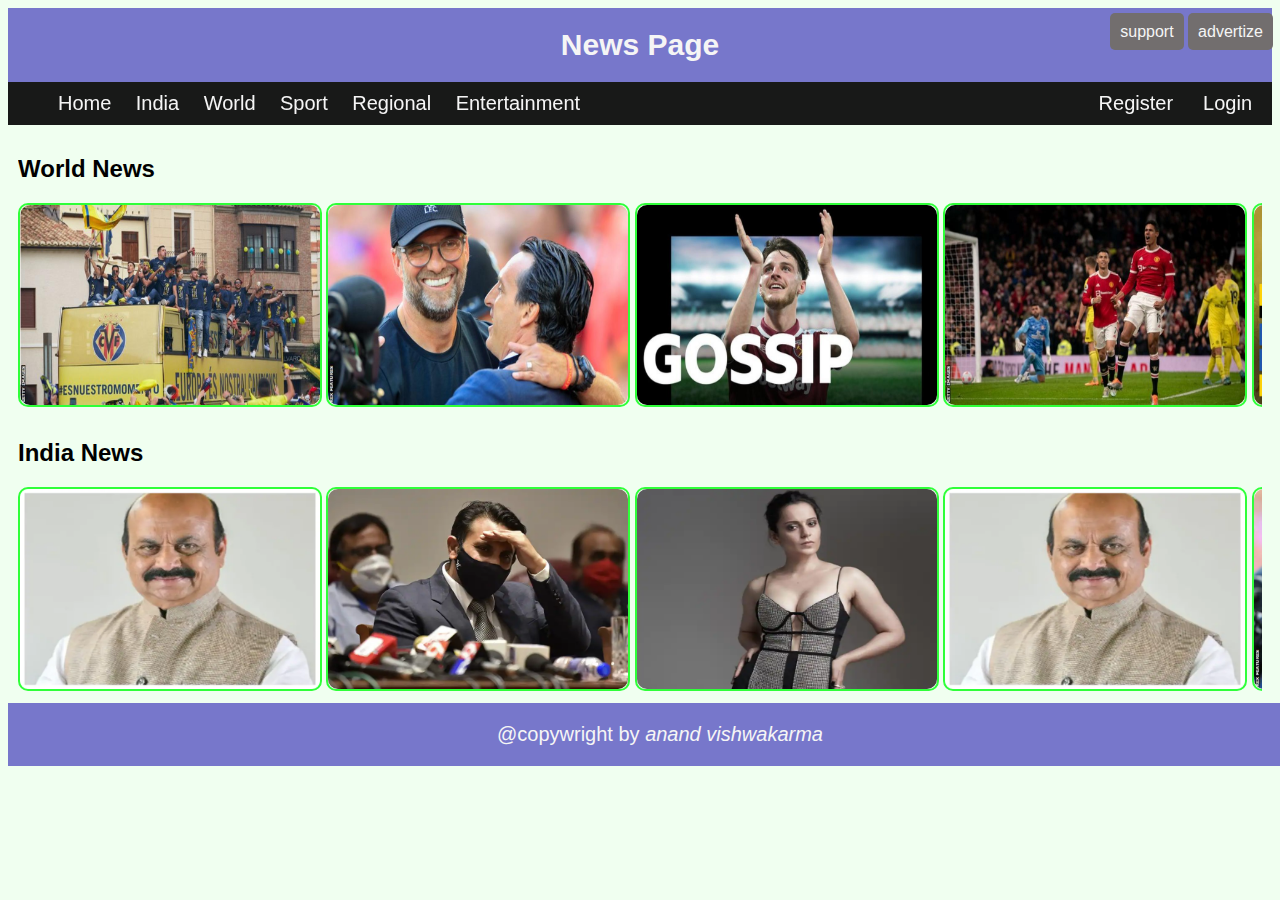
<file: index.html>
<!DOCTYPE html>
<html lang="en">
<head>
    <meta charset="UTF-8">
    <meta name="viewport" content="width=device-width, initial-scale=1.0">
    <title>Document</title>
    <link rel="stylesheet" href="styles/style.css">
</head>
<body>
    <header>News Page</header>
    <div id="support">
        <a href="support.html">support</a>
        <a href="advertize.html">advertize</a>
    </div>

    <section id="navigate">
        <nav>
            <ul class="menu">
                <li><a href="./index.html">Home</a></li>
                <li><a href="#">India</a></li>
                <li><a href="#">World</a></li>
                <li><a href="#">Sport</a></li>
                <li><a href="#">Regional</a></li>
                <li><a href="#">Entertainment</a></li>

                <li><a href="./login.html">Login</a></li>
                <li><a href="./signup.html">Register</a></li>
            </ul>
        </nav>
    </section>

    <section id="main">
        <article id="worldnews">
            <h2>World News</h2>
            <div class="news">
                <a href="newsdetails.html">
                    <img src="images/footballer.jpg" alt="footballer">
                </a>
                <div class="overlay">
                    A very different perception in Spain
                </div>
            </div>


            <div class="news">
                <a href="newsdetails.html">
                    <img src="images/meet.jpg" alt="footballer">
                </a>
                <div class="overlay">
                    Villarreal had one shot at Anfield, compared with 19 for Liverpool. 
                </div>
            </div>

            <div class="news">
                <a href="newsdetails.html">
                    <img src="images/gossip.jpg" alt="footballer">
                </a>
                <div class="overlay">
                    Transfer rumours: Rice, Martinez, Richarlison, Milinkovic-Savic, Lingard, Laimer
                </div>
            </div>

            <div class="news">
                <a href="newsdetails.html">
                    <img src="images/player.jpg" alt="footballer">
                </a>
                <div class="overlay">
                    Raphael Varane: Man Utd defender says 'next season will be better' for club

                </div>
            </div>

            <div class="news">
                <a href="newsdetails.html">
                    <img src="images/run.jpg" alt="footballer">
                </a>
                <div class="overlay">
                    Hendry remains snooker's youngest-ever world champion
                </div>
            </div>

        </article>

        <article id="indianews">
            <h2>India News</h2>
            <div class="news">
                <a href="newsdetails.html">
                    <img src="images/minister.webp" alt="footballer">
                </a>
                <div class="overlay">
                    Karnataka Chief Minister Basavaraj Bommai (Image: Twitter/@BSBommai) ( Image Source : Twitter )

                </div>
            </div>

            <div class="news">
                <a href="newsdetails.html">
                    <img src="images/adarpoonawala.webp" alt="footballer">
                </a>
                <div class="overlay">
                    SII's Covovax Covid Vaccine Now Available For Children In India 
                </div>
            </div>

            <div class="news">
                <a href="newsdetails.html">
                    <img src="images/kangna.webp" alt="footballer">
                </a>
                <div class="overlay">
                    ‘I was banned from the industry’: Kangana Ranaut Reveals The Dark Truth Of Bollywood

                </div>
            </div>

            <div class="news">
                <a href="newsdetails.html">
                    <img src="images/minister.webp" alt="footballer">
                </a>
                <div class="overlay">
                    Karnataka Chief Minister Basavaraj Bommai (Image: Twitter/@BSBommai) ( Image Source : Twitter )
                </div>
            </div>
            
            <div class="news">
                <a href="newsdetails.html">
                    <img src="images/meet.jpg" alt="footballer">
                </a>
                <div class="overlay">
                    Karnataka Chief Minister Basavaraj Bommai (Image: Twitter/@BSBommai) ( Image Source : Twitter )
                </div>
            </div>
        </article>
    </section> 



<footer>@copywright by <em>anand vishwakarma</em></footer>
</body>
</html>
</file>
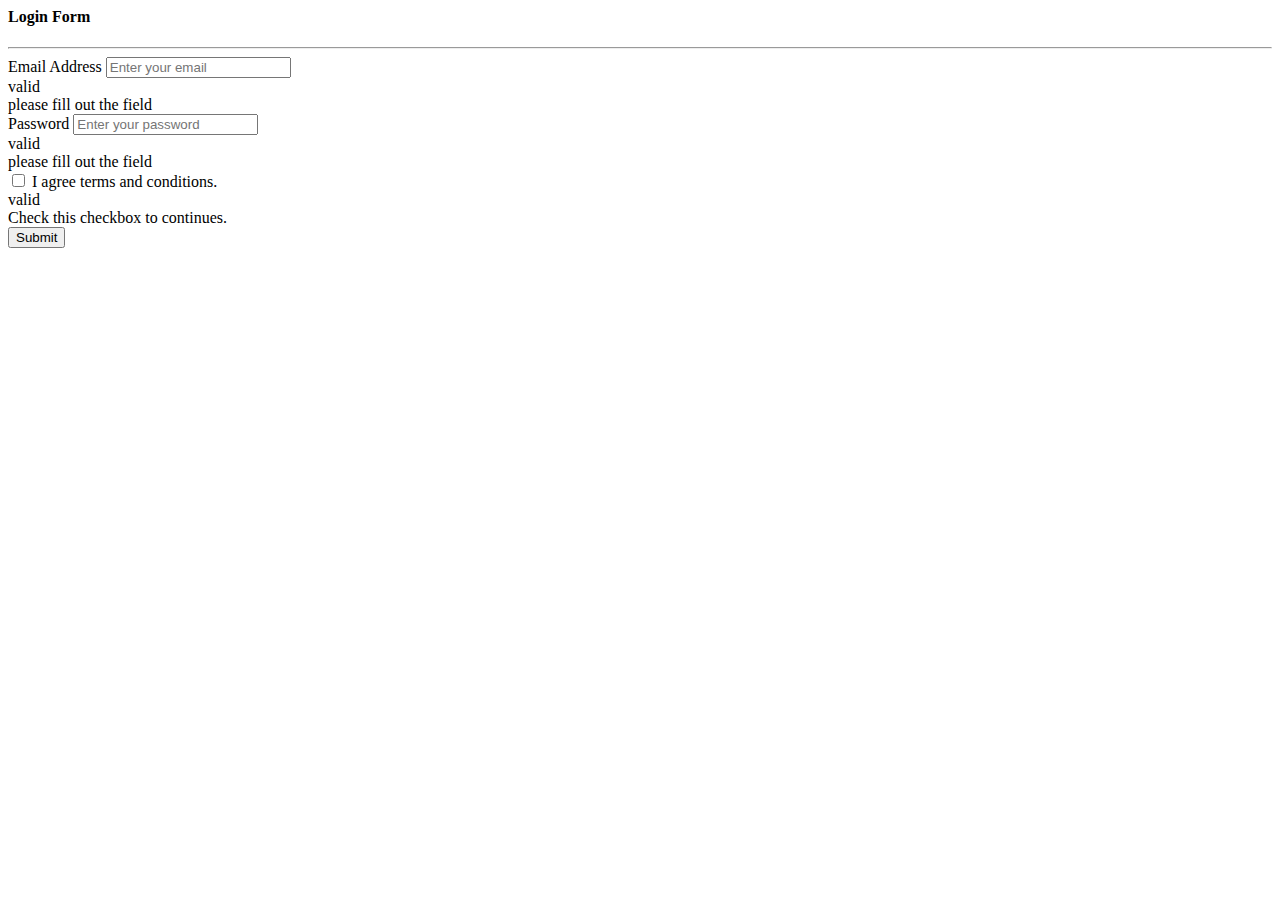
<file: login.html>
<html>
    <head>
        <title>login</title>
        <link href="https://cdn.jsdelivr.net/npm/bootstrap@5.2.0-beta1/dist/css/bootstrap.min.css" rel="stylesheet" integrity="sha384-0evHe/X+R7YkIZDRvuzKMRqM+OrBnVFBL6DOitfPri4tjfHxaWutUpFmBp4vmVor" crossorigin="anonymous">
<script src="https://cdn.jsdelivr.net/npm/bootstrap@5.2.0-beta1/dist/js/bootstrap.bundle.min.js" integrity="sha384-pprn3073KE6tl6bjs2QrFaJGz5/SUsLqktiwsUTF55Jfv3qYSDhgCecCxMW52nD2" crossorigin="anonymous"></script>
    </head>
    <body>
        <div class="container fluid">
            <div class="container">
                <h4>Login Form</h4>
                <hr>
                <form action="./index.html" class="was-validated">
                    <div class="form-group">
                        <label for="email">Email Address</label>
                        <input type="email" class="form-control" id="email" name="username" placeholder="Enter your email" required/>
                        <div class="valid-feedback">valid</div>
                        <div class="invalid-feedback">please fill out the field</div>
                    </div>
                    <div class="form-group">
                        <label for="password">Password</label>
                        <input type="password" class="form-control" id="password" name="password" placeholder="Enter your password" required/>
                        <div class="valid-feedback">valid</div>
                        <div class="invalid-feedback">please fill out the field</div>
                    </div>
                    <div class="form-group form-check">
                        <label for="form-check-label"></label>
                        <input type="checkbox" class="form-check-input" id="email" name="remember" required/>
                        I agree terms and conditions.
                        <div class="valid-feedback">valid</div>
                        <div class="invalid-feedback">Check this checkbox to continues.</div>
                    </div>
                    <button type="submit" class="btn btn-primary">Submit</button>
                </form>
            </div>
        </div>
    </body>
</html>
</file>
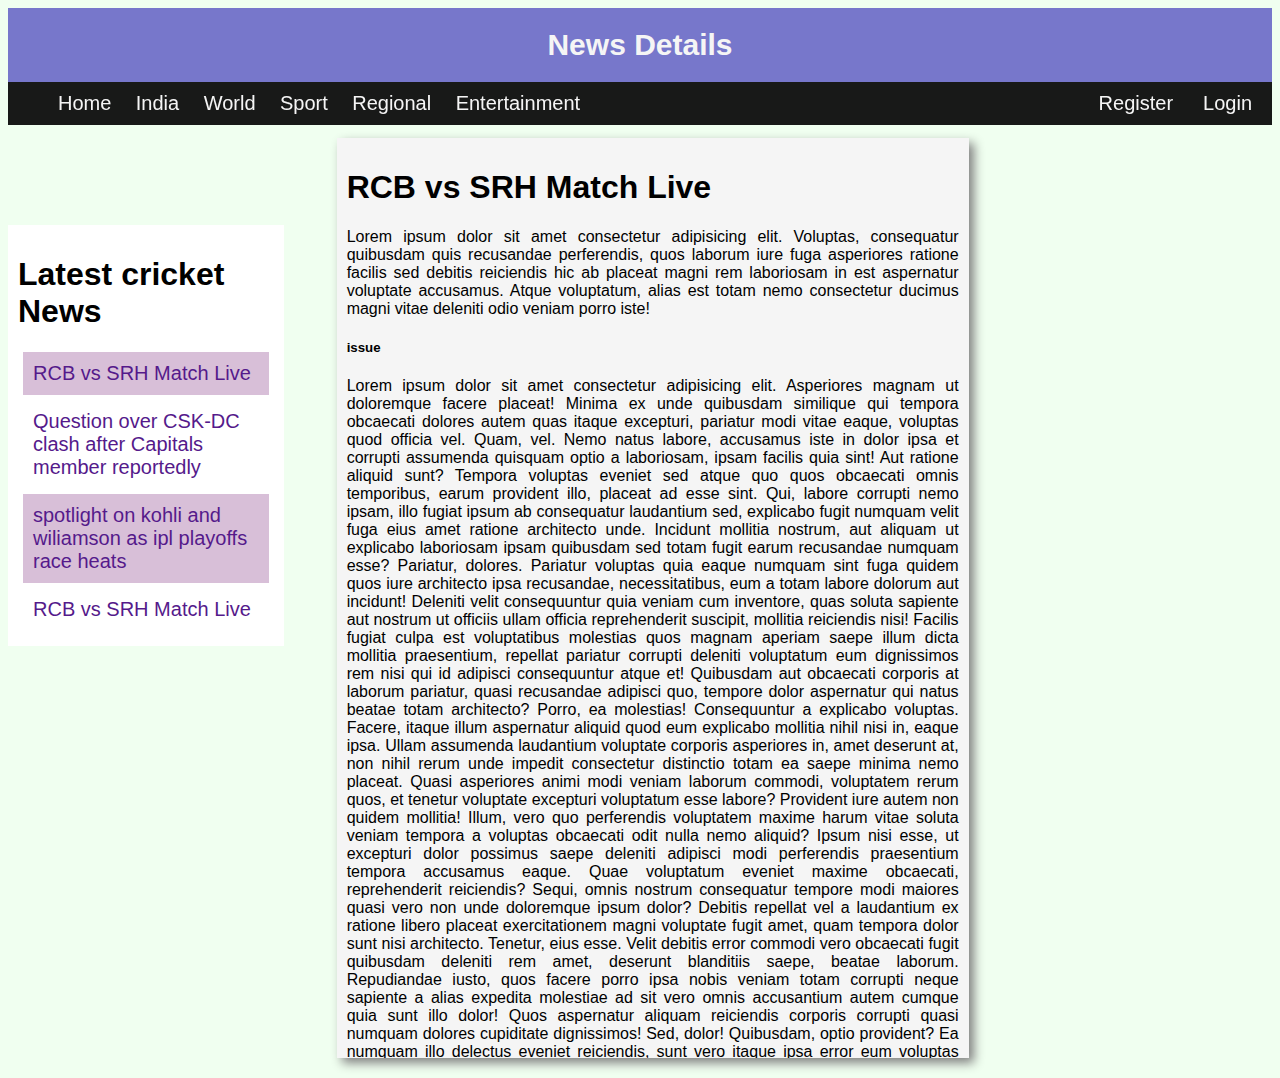
<file: newsdetails.html>
<html>
    <head>
        <title>News Detail</title>
        <link rel="stylesheet" href="./newsdetails.css">
    </head>

    <body>
        <header>News Details</header>
        <section id="navigate">
            <nav>
                <ul class="menu">
                    <li><a href="./index.html">Home</a></li>
                    <li><a href="#">India</a></li>
                    <li><a href="#">World</a></li>
                    <li><a href="#">Sport</a></li>
                    <li><a href="#">Regional</a></li>
                    <li><a href="#">Entertainment</a></li>
    
                    <li><a href="login.html">Login</a></li>
                    <li><a href="./signup.html">Register</a></li>
                </ul>
            </nav>
        </section>

        <section id="side">
            <aside id="related-news">
            <h1>Latest cricket News</h1>
            <div class="cricket-news">
                <a href="">RCB vs SRH Match Live</a>
            </div>

            <div class="cricket-news">
                <a href="">Question over CSK-DC clash after Capitals member reportedly</a>
            </div>

            <div class="cricket-news">
                <a href="">spotlight on kohli and wiliamson as ipl playoffs race heats</a>
            </div>
             
            <div class="cricket-news">
                <a href="">RCB vs SRH Match Live</a>
            </div>
        </aside>
        </section>

        <section id="main">
            <div id="blog">
                <h1>RCB vs SRH Match Live</h1>
                <p>Lorem ipsum dolor sit amet consectetur adipisicing elit. Voluptas, consequatur quibusdam quis recusandae perferendis, quos laborum iure fuga asperiores ratione facilis sed debitis reiciendis hic ab placeat magni rem laboriosam in est aspernatur voluptate accusamus. Atque voluptatum, alias est totam nemo consectetur ducimus magni vitae deleniti odio veniam porro iste!</p>
                <h5>issue</h5>
                <p>Lorem ipsum dolor sit amet consectetur adipisicing elit. Asperiores magnam ut doloremque facere placeat! Minima ex unde quibusdam similique qui tempora obcaecati dolores autem quas itaque excepturi, pariatur modi vitae eaque, voluptas quod officia vel. Quam, vel. Nemo natus labore, accusamus iste in dolor ipsa et corrupti assumenda quisquam optio a laboriosam, ipsam facilis quia sint! Aut ratione aliquid sunt? Tempora voluptas eveniet sed atque quo quos obcaecati omnis temporibus, earum provident illo, placeat ad esse sint. Qui, labore corrupti nemo ipsam, illo fugiat ipsum ab consequatur laudantium sed, explicabo fugit numquam velit fuga eius amet ratione architecto unde. Incidunt mollitia nostrum, aut aliquam ut explicabo laboriosam ipsam quibusdam sed totam fugit earum recusandae numquam esse? Pariatur, dolores. Pariatur voluptas quia eaque numquam sint fuga quidem quos iure architecto ipsa recusandae, necessitatibus, eum a totam labore dolorum aut incidunt! Deleniti velit consequuntur quia veniam cum inventore, quas soluta sapiente aut nostrum ut officiis ullam officia reprehenderit suscipit, mollitia reiciendis nisi! Facilis fugiat culpa est voluptatibus molestias quos magnam aperiam saepe illum dicta mollitia praesentium, repellat pariatur corrupti deleniti voluptatum eum dignissimos rem nisi qui id adipisci consequuntur atque et! Quibusdam aut obcaecati corporis at laborum pariatur, quasi recusandae adipisci quo, tempore dolor aspernatur qui natus beatae totam architecto? Porro, ea molestias! Consequuntur a explicabo voluptas. Facere, itaque illum aspernatur aliquid quod eum explicabo mollitia nihil nisi in, eaque ipsa. Ullam assumenda laudantium voluptate corporis asperiores in, amet deserunt at, non nihil rerum unde impedit consectetur distinctio totam ea saepe minima nemo placeat. Quasi asperiores animi modi veniam laborum commodi, voluptatem rerum quos, et tenetur voluptate excepturi voluptatum esse labore? Provident iure autem non quidem mollitia! Illum, vero quo perferendis voluptatem maxime harum vitae soluta veniam tempora a voluptas obcaecati odit nulla nemo aliquid? Ipsum nisi esse, ut excepturi dolor possimus saepe deleniti adipisci modi perferendis praesentium tempora accusamus eaque. Quae voluptatum eveniet maxime obcaecati, reprehenderit reiciendis? Sequi, omnis nostrum consequatur tempore modi maiores quasi vero non unde doloremque ipsum dolor? Debitis repellat vel a laudantium ex ratione libero placeat exercitationem magni voluptate fugit amet, quam tempora dolor sunt nisi architecto. Tenetur, eius esse. Velit debitis error commodi vero obcaecati fugit quibusdam deleniti rem amet, deserunt blanditiis saepe, beatae laborum. Repudiandae iusto, quos facere porro ipsa nobis veniam totam corrupti neque sapiente a alias expedita molestiae ad sit vero omnis accusantium autem cumque quia sunt illo dolor! Quos aspernatur aliquam reiciendis corporis corrupti quasi numquam dolores cupiditate dignissimos! Sed, dolor! Quibusdam, optio provident? Ea numquam illo delectus eveniet reiciendis, sunt vero itaque ipsa error eum voluptas soluta porro, illum aliquid? Culpa repellat minima ratione veniam quas placeat delectus, odit nam qui adipisci error tempore quis perferendis asperiores nostrum ea cum, rem, deleniti laboriosam quae iste. Obcaecati ex minus id temporibus ad eum quibusdam rem animi accusantium consectetur cum tempora, rerum, magnam modi dicta maxime eveniet sint quia aliquid. Debitis soluta assumenda quibusdam, tempora accusantium doloribus deleniti est animi nesciunt odit laborum recusandae iste molestias praesentium, officia consequuntur ullam aspernatur explicabo minima?</p>
            </div>
        </section>
    </body>
</html>
</file>
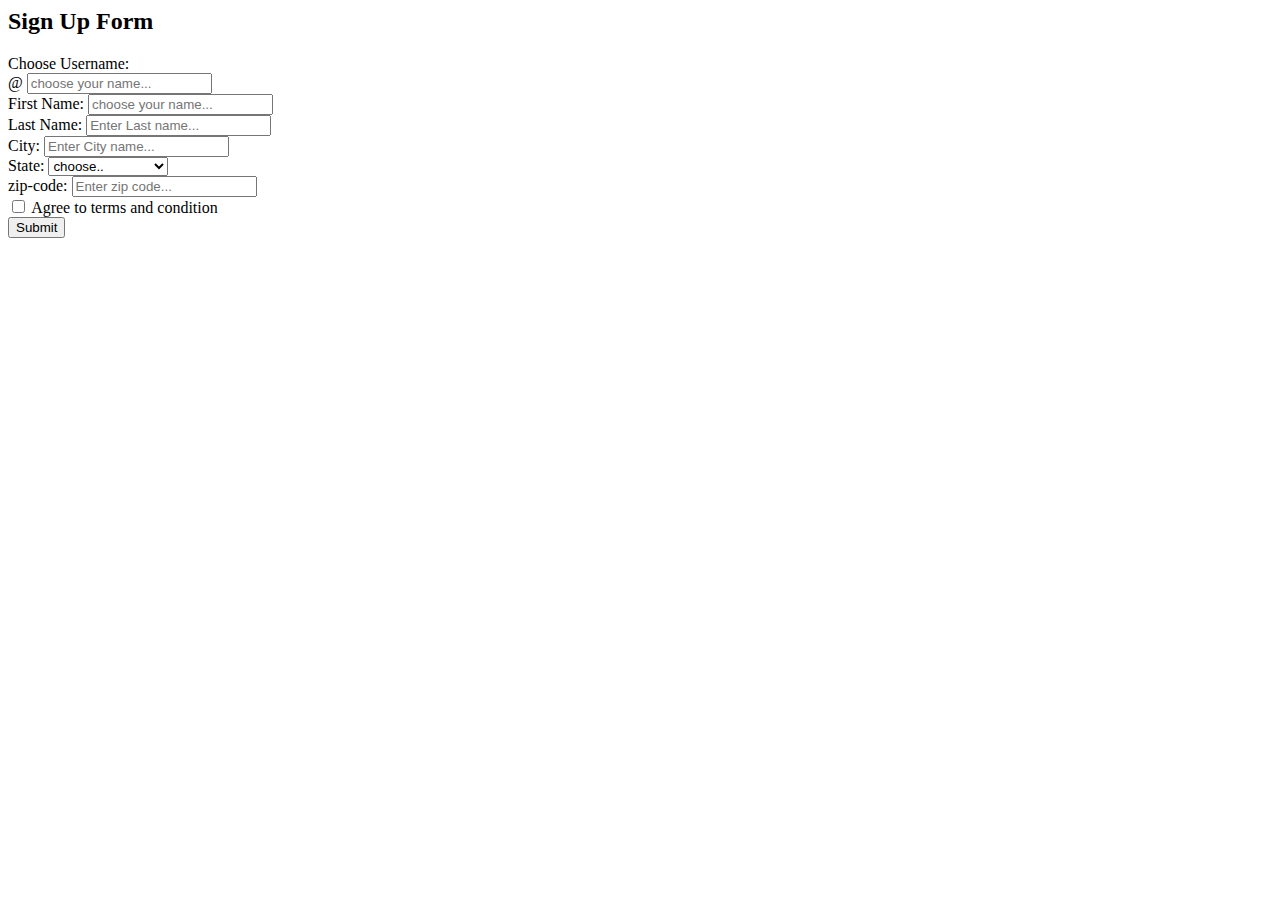
<file: signup.html>
<html>
    <head>
        <title>Sign Up form</title>
        <link href="https://cdn.jsdelivr.net/npm/bootstrap@5.2.0-beta1/dist/css/bootstrap.min.css" rel="stylesheet" integrity="sha384-0evHe/X+R7YkIZDRvuzKMRqM+OrBnVFBL6DOitfPri4tjfHxaWutUpFmBp4vmVor" crossorigin="anonymous">
<script src="https://cdn.jsdelivr.net/npm/bootstrap@5.2.0-beta1/dist/js/bootstrap.bundle.min.js" integrity="sha384-pprn3073KE6tl6bjs2QrFaJGz5/SUsLqktiwsUTF55Jfv3qYSDhgCecCxMW52nD2" crossorigin="anonymous"></script>
    </head>

    <div class="container mt-5">
        <h2>Sign Up Form</h2>
        <form action="login.html" class="row g-3 mt-3 was-validated">
                    <div class="col-md-12">
                        <label for="firstName" class="form-label">Choose Username:</label>
                        <div class="input-group">
                            <span class="input-group-text">@</span>
                            <input type="email" name="email" class="form-control" placeholder="choose your name..." required/>
                        </div>
                    </div>

                    <div class="col-md-6">
                        <label for="firstName" class="form-label">First Name:</label>
                        <input type="text" name="firstName" class="form-control" placeholder="choose your name..." required minlength="5"/>
                    </div>
                
                <div class="col-md-6">
                        <label for="lastName" class="form-label">Last Name:</label>
                        <input type="text" name="lastName" class="form-control" placeholder="Enter Last name..." required/>
                </div>
            
                <div class="col-md-4">
                    <label for="city" class="form-label">City:</label>
                    <input type="text" name="city" class="form-control" placeholder="Enter City name..." required minlength="4"> 
                </di2v>
                <div class="col-md-4">
                    <label for="state" class="form-label">State:</label>
                        <select name="state" id="" class="form-select" required>
                            <option value="" selected disabled>choose..</option>
                            <option value="">Banglore</option>
                            <option value="">Jharkhand</option>
                            <option value="">Bihar</option>
                            <option value="">Jammu-Kashmir</option>
                            <option value="">Punjab</option>
                            <option value="">chhattisgarh</option>
                            <option value="">Delhi</option>
                            <option value="">Other...</option>
                        </select>
                </div>

                <div class="col-md-4">
                    <label for="zip-code" class="form-label">zip-code:</label>
                        <input type="number" name="state" class="form-control" placeholder="Enter zip code..." maxlength="6"> 
                </div>
    
                <div class="col-12">
                    <input type="checkbox" name="terms" class="form-check-input">
                    <label class="form-check-label">Agree to terms and condition</label>
                </div>

                <div class="col-12">
                <button class="btn btn-primary" type="submit">Submit</button>
                </div>
            </div>
           
        </form>
    </div>
</html>
</file>
<file: styles/style.css>
html{
    font-family: sans-serif, 'Segoe UI', Tahoma, Geneva, Verdana ;
}
body{
    background-color: honeydew;
}

header{
    font-weight: bolder;
    color: whitesmoke;
    font-size: 30px;
    text-align: center;
    padding: 20px;
    background-color: rgb(119, 119, 203);
}
footer{
    background-color: rgb(119, 119, 203);
    color: whitesmoke;
    font-size: 20px;
    padding: 20px;
    position: sticky;
    bottom: 0%;
    width: 100%;
    text-align: center;
}

#navigate{
 position: sticky;
 top: 0%;
 z-index: 1;   
}
.menu{
    margin: 0%;
    background-color: rgba(0,0,0,0.9);
}
.menu>li a{
 color: whitesmoke;
 font-size: 20px;
 text-decoration: none;
}
.menu li{
    padding: 10px;
    display: inline-block;
}
.menu li:hover{
    background-color: green;
    border-radius: 5px;
}

.menu li:nth-last-child(1),li:nth-last-child(2){
    float: right;
    margin-right: 10px;
}
#indianews, #worldnews{
    margin: 10px;
    white-space: nowrap;
    overflow-x: scroll;
}
.news{
    position: relative;
    border: 2px solid rgb(47, 255, 57);
    border-radius: 10px;
    width: 300px;
    height: 200px;
    display: inline-block;
}

.news img{
    border-radius: 10px;
    width: 300px;
    height: 200px;
}
.overlay{
    position: absolute;
    bottom: 0%;
    width: 280px;
    max-width: 280px;
    overflow: hidden;
    opacity: 0;
    color: white;
    text-align: center;
    padding: 10px;
    transition: .5s ease-in;
    background-color: rgba(94, 80, 80, 0.3);
}
.news:hover .overlay{
    opacity: 1;
}
#support{
    position: absolute;
    float: right;
    top:2%;
    right: 2px;
    margin: 5px;
}
#support a{
    color: whitesmoke;
    text-decoration: none;
    padding: 10px;
    background-color: rgb(114, 110, 110);
    border-radius: 5px;
}

#support a:hover{
    color: white;
    background-color: black;
}
</file>
<file: newsdetails.css>
html{
    font-family: sans-serif, 'Segoe UI', Tahoma, Geneva, Verdana ;
}
body{
    background-color: honeydew;
}

header{
    font-weight: bolder;
    color: whitesmoke;
    font-size: 30px;
    text-align: center;
    padding: 20px;
    background-color: rgb(119, 119, 203);
}
footer{
    background-color: rgb(119, 119, 203);
    color: whitesmoke;
    font-size: 20px;
    padding: 20px;
    position: sticky;
    bottom: 0%;
    width: 100%;
    text-align: center;
}

#navigate{
 position: sticky;
 top: 0%;
 z-index: 1;   
}
.menu{
    margin: 0%;
    background-color: rgba(0,0,0,0.9);
}
.menu>li a{
 color: whitesmoke;
 font-size: 20px;
 text-decoration: none;
}
.menu li{
    padding: 10px;
    display: inline-block;
}
.menu li:hover{
    background-color: green;
    border-radius: 5px;
}

.menu li:nth-last-child(1),li:nth-last-child(2){
    float: right;
    margin-right: 10px;
}


#side{
    position: absolute;
    top: 25%;
    background-color: white;
    border: steelblue;
    width: 20%;
    padding: 10px;
}
#side a{
    font-size: 20px;
    text-decoration: none;
}
.cricket-news{
    padding: 10px;
    margin: 5px;
}
.cricket-news:nth-child(even){
    background-color: thistle;
}
#main{
    position: relative;
    left: 25%;
    width: 50%;
    padding: 1%;
}
#blog{
    height: 100vh;
    overflow:auto;
    box-shadow: 5px 5px 10px grey ;
    padding: 10px;
    text-align: justify;
    background-color: whitesmoke;
}
#support{
    position: absolute;
    float: right;
    top:2%;
    right: 2px;
    margin: 5px;
}
#support a{
    color: whitesmoke;
    text-decoration: none;
    padding: 10px;
    background-color: rgb(114, 110, 110);
    border-radius: 5px;
}

#support a:hover{
    color: white;
    background-color: black;
}
</file>
